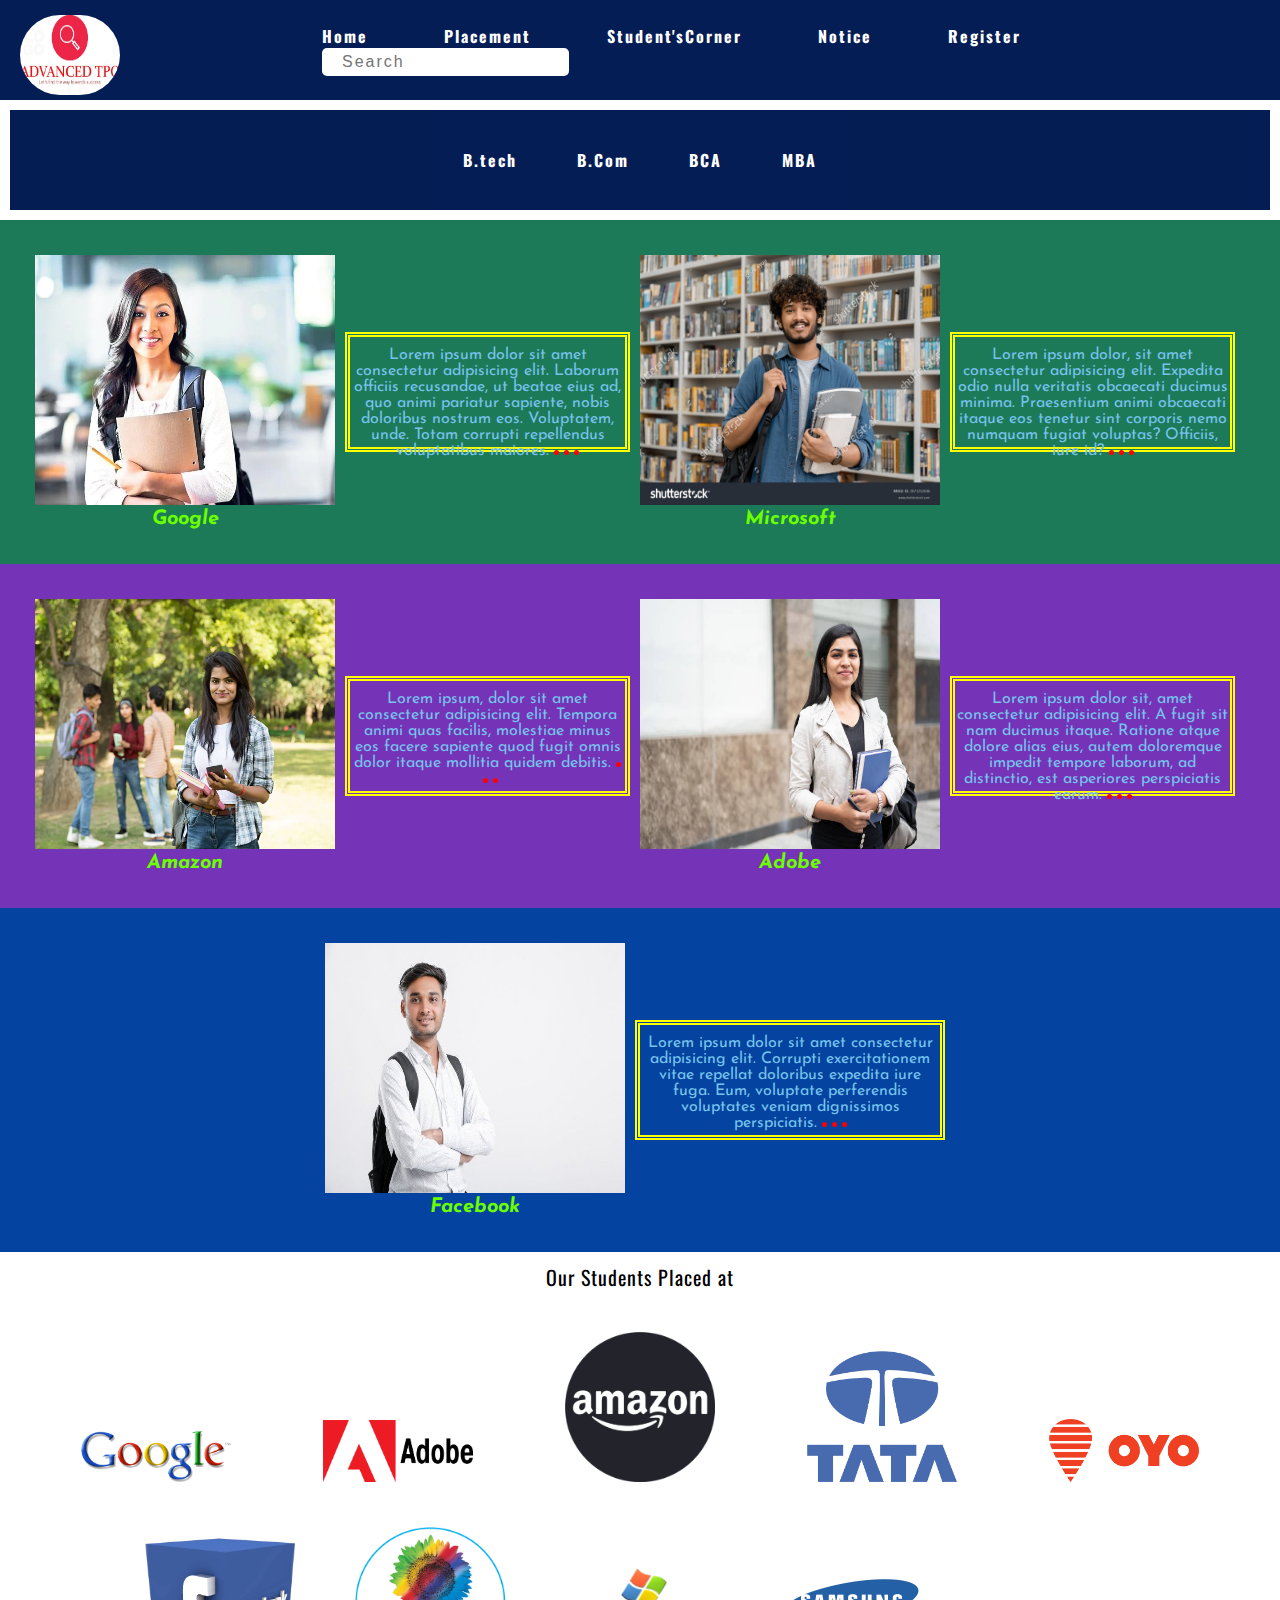
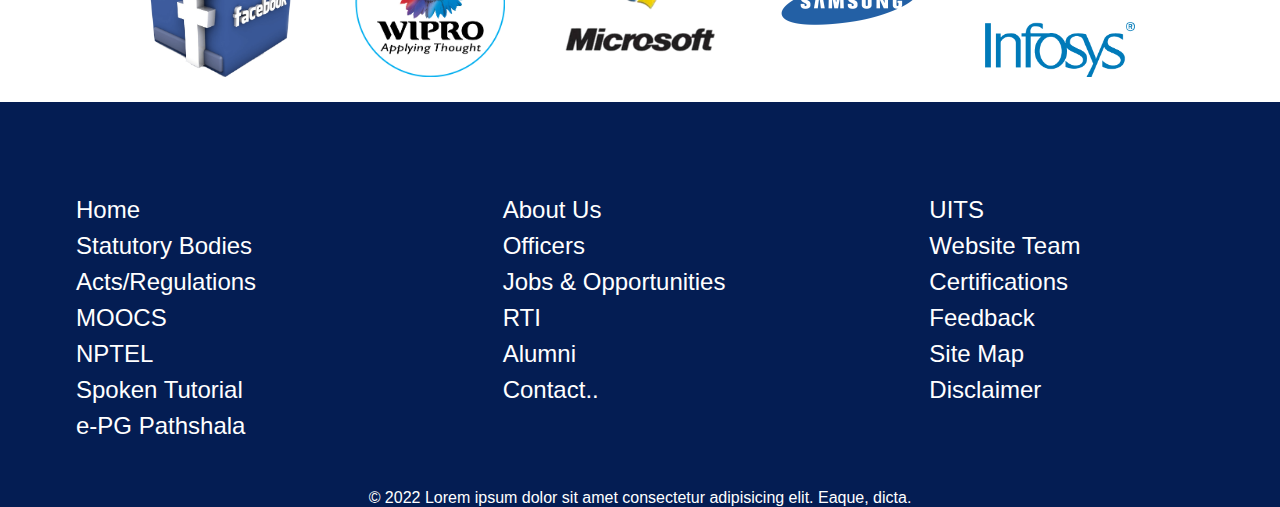
<file: courses.html>
<!DOCTYPE html>
<html lang="en">

<head>
    <meta charset="UTF-8">
    <meta http-equiv="X-UA-Compatible" content="IE=edge">
    <meta name="viewport" content="width=device-width, initial-scale=1.0">
    <title>AdvancedTPO</title>
    <link rel="icon" href="Images/updated logo.jpg">
    <link rel="stylesheet" href="stylesheet.css">
</head>

<body>
    <div class="nav_main_container">
        <img src="Images/updated logo.jpg" alt="Logo" height="80px" width="100px" style="border-radius: 50px; height: 80px;
        margin-right: 10px;
        margin-left: 20px; margin-top: 10px; cursor: pointer;">
        <div class="nav_container">
            <button id="dropbtn1">Home</button>
            <button id="dropbtn" onclick="courses.html">Placement</button>
            <span>Student'sCorner</span>
            <span>Notice</span>
            <span>Register</span>
            <span><input type="text" placeholder="Search"></span>
        </div>
    </div>

    <div class="coursename">
        <button id="btech" onclick="myfunction()">B.tech</button>
        <button id="bcom">B.Com</button>
        <button id="bca">BCA</button>
        <button id="mba">MBA</button>
    </div>

    <table style="width: 100%;" id="hidetable">
        <tr>
            <th>Courses</th>
            <th>Branches</th>
        </tr>
        <tr>
            <td>B.Tech</td>
            <td>
                Computer <br>
                IT <br>
                ECE <br>
                MECH
            </td>
        </tr>

    </table>
<!-- Students feedback -->
<div class="stud_slideshow_container">
    <div class="stud1">
        <div> <img src="Images/feedback1.webp" alt="" height="250px" width="300px">
            <h3>Google</h3>
        </div>
        <p>Lorem ipsum dolor sit amet consectetur adipisicing elit. Laborum officiis recusandae, ut beatae eius ad, quo animi pariatur sapiente, nobis doloribus nostrum eos. Voluptatem, unde. Totam corrupti repellendus voluptatibus maiores.<span
                class="dot"></span><span class="dot"></span><span class="dot"></span></p>

        <div><img src="Images/feedback2.jpg" alt="" height="250px" width="300px">
            <h3>Microsoft</h3>
        </div>
        <p>Lorem ipsum dolor, sit amet consectetur adipisicing elit. Expedita odio nulla veritatis obcaecati ducimus minima. Praesentium animi obcaecati itaque eos tenetur sint corporis nemo numquam fugiat voluptas? Officiis, iure id?<span
                class="dot"></span><span class="dot"></span><span class="dot"></span></p>
    </div>

    <div class="stud2">
        <div> <img src="Images/feedback3.webp" alt="" height="250px" width="300px">
            <h3>Amazon</h3>
        </div>
        <p>Lorem ipsum, dolor sit amet consectetur adipisicing elit. Tempora animi quas facilis, molestiae minus eos facere sapiente quod fugit omnis dolor itaque mollitia quidem debitis.<span
                class="dot"></span><span class="dot"></span><span class="dot"></span></p>
        <div><img src="Images/feedback4.jpg" alt="" height="250px" width="300px">
            <h3>Adobe</h3>
        </div>
        <p> Lorem ipsum dolor sit, amet consectetur adipisicing elit. A fugit sit nam ducimus itaque. Ratione atque dolore alias eius, autem doloremque impedit tempore laborum, ad distinctio, est asperiores perspiciatis earum.<span
                class="dot"></span><span class="dot"></span><span class="dot"></span></p>
    </div>
    <div class="stud3">
        <div> <img src="Images/feedback5.jpg" alt="" height="250px" width="300px">
            <h3>Facebook</h3>
        </div>
        <p>Lorem ipsum dolor sit amet consectetur adipisicing elit. Corrupti exercitationem vitae repellat doloribus expedita iure fuga. Eum, voluptate perferendis voluptates veniam dignissimos perspiciatis.<span
                class="dot"></span><span class="dot"></span><span class="dot"></span></p>
    </div>


    <div class="studentsplaced">
        Our Students Placed at
    </div>
    <div class="companylogo">
        <div class="companycontainer1">
            <span><img src="Images/Google.png" alt="Google" width="150px" height=auto></span>
            <span><img src="Images/adobe.png" alt="Google" width="150px" height=auto></span>
            <span><img src="Images/amazon.png" alt="Google" width="150px" height=auto></span>
            <span><img src="Images/tata.png" alt="Google" width="150px" height=auto></span>
            <span><img src="Images/oyo.png" alt="Google" width="150px" height=auto></span>
        </div>
        <div class="companycontainer2">
            <span><img src="Images/facebook.png" alt="" width="150px" height=auto></span>
            <span><img src="Images/wipro.png" alt="" width="150px" height=auto></span>
            <span><img src="Images/Microsoft.png" alt="" width="150px" height=auto></span>
            <span><img src="Images/samsung.png" alt="" width="150px" height=auto></span>
            <span><img src="Images/infosys.png" alt="" width="150px" height=auto></span>
        </div>
    </div>
    <footer>
        <div class="footerstyle">
            <ul>
                <li>Home</li>
                <li>Statutory Bodies</li>
                <li> Acts/Regulations</li>
                <li> MOOCS</li>
                <li> NPTEL</li>
                <li> Spoken Tutorial</li>
                <li> e-PG Pathshala</li>
            </ul>
            <ul>
                <li>About Us</li>
                <li> Officers</li>
                <li> Jobs & Opportunities</li>
                <li> RTI</li>
                <li> Alumni</li>
                <li> Contact..</li>
            </ul>
            <ul>
                <li>UITS</li>
                <li> Website Team</li>
                <li> Certifications</li>
                <li> Feedback</li>
                <li> Site Map</li>
                <li> Disclaimer</li>
            </ul>
        </div>
        <div class="copyright">© 2022 Lorem ipsum dolor sit amet consectetur adipisicing elit. Eaque, dicta.</div>
    </footer>



    <script src="script.js">

    </script>
</body>

</html>
</file>
<file: stylesheet.css>
@import url('https://fonts.googleapis.com/css2?family=Oswald:wght@700&display=swap');
@import url('https://fonts.googleapis.com/css2?family=Open+Sans:ital,wght@1,300&display=swap');
@import url('https://fonts.googleapis.com/css2?family=Josefin+Sans:ital,wght@1,300&display=swap');
@import url('https://fonts.googleapis.com/css2?family=Josefin+Sans:ital,wght@1,600&display=swap');
@import url('https://fonts.googleapis.com/css2?family=Raleway:wght@300&display=swap');

* {
    margin: 0;
    padding: 0;
}

.nav_main_container {
    display: flex;
    background-color: #041d54;
    height: 100px;
    align-items: center;
}

button {
    color: white;
    font-size: 16px;
    font-weight: 700;
    font-family: 'Oswald', sans-serif;
    letter-spacing: 2px;
    text-align: center;
    cursor: pointer;
    background-color: #041d54;
    border-style: none;
}

button:hover {
    color: yellow;
}

a {
    color: white;
    font-size: 16px;
    text-decoration: none;
    font-weight: 700;
    font-family: 'Oswald', sans-serif;
    letter-spacing: 2px;
    text-align: center;
    cursor: pointer;
    background-color: #041d54;
    border-style: none;
}

span {
    color: white;
    font-size: 16px;
    font-weight: 700;
    font-family: 'Oswald', sans-serif;
    letter-spacing: 2px;
    text-align: center;
    cursor: pointer;
}

span:hover {
    color: yellow;
}

.nav_container {
    word-spacing: 4.5em;
    padding-left: 15vw;
}

#dropdown {
    border: none;
    background-color: #041d54;
    color: white;
    font-size: 16px;
    font-weight: 700;
    font-family: 'Oswald', sans-serif;
    letter-spacing: 2px;
    text-align: center;
    cursor: pointer;

}

input {
    padding: 5px 20px 5px 20px;
    box-sizing: border-box;
    color: #525252;
    font-size: 16px;
    font-weight: 100;
    letter-spacing: 2px;
    border: none;
    border-radius: 5px;
    cursor: pointer;
}

/* Fading animation */
.fade {
    animation-name: fade;
    animation-duration: 1.5s;
}

.mySlides {
    display: none;
}

.slideshow-container {
    min-width: 1000px;
    position: relative;
    margin: auto;
}

.fade {
    animation-name: fade;
    animation-duration: 1.5s;
}

.student_slideshow_container {
    text-align: center;
    margin-top: 20px;
    display: flex;
    flex-direction: row;
    overflow: hidden;
    border-top: none;
    border-left: none;
    border-right: none;
}

.bottomhr {
    /* height: 10px;
    margin-top: 10px;
    border-top: 2px solid skyblue; */
    background-color: skyblue;
    border: none;
    margin-bottom: 0;
}

.notice {
    border: none;
}

.movingtext {
    font-size: 16px;
    color: red;
    background-color: skyblue;
    font-weight: 500;
    /* font-family: 'Oswald', sans-serif; */
    font-family: "Poppins", sans-serif;
}

.student_slideshow {
    height: auto;
    padding-right: 10px;
}

.student_review1 {
    display: flex;
    width: auto;
    align-items: center;
    animation: student_container;
    animation-duration: 15s;
    animation-delay: 2s;
    animation-iteration-count: infinite;
    animation-timing-function: linear;
    animation-fill-mode: both;
}

.student_review2 {
    display: flex;
    width: auto;
    align-items: center;
    animation: student_container;
    animation-duration: 15s;
    animation-delay: 2s;
    animation-iteration-count: infinite;
    animation-timing-function: linear;
    animation-fill-mode: both;
}

.student_review3 {
    display: flex;
    width: auto;
    align-items: center;
    animation: student_container;
    animation-duration: 15s;
    animation-delay: 2s;
    animation-iteration-count: infinite;
    animation-timing-function: linear;
    animation-fill-mode: both;
}

h3 {
    font-size: 20px;
    color: #6bff00;
    font-style: italic;
    font-family: 'Josefin Sans', sans-serif;
}

p {
    width: 300px;
    height: 100px;
    font-size: 16px;
    border: 5px solid yellow;
    border-style: double;
    margin: 0px 10px 0px 10px;
    padding-top: 10px;
    font-weight: 400;
    color: #77C3EC;
    font-family: 'Josefin Sans', sans-serif;
}

.dot {
    height: 5px;
    width: 5px;
    margin-left: 5px;
    background-color: red;
    border-radius: 50%;
    display: inline-block;
}

footer {
    background-color: #041d53;
    min-height: 400px;
    margin-top: 0;
}

.footerstyle {
    display: flex;
    text-align: center !important;
    justify-content: center;
    line-height: 1.5;

}

li {
    color: white;
    font-size: 1.5em;
    list-style: none;
    font-family: "Poppins", sans-serif;
    font-weight: 100;
    cursor: pointer;
    width: fit-content;
}

li:hover {
    color: yellow;
}

ul {
    width: 100%;
    padding-right: var(--bs-gutter-x, .75rem);
    padding-left: var(--bs-gutter-x, .75rem);
    margin-right: auto;
    margin-left: 5vw;
    margin-top: 10vh;
}

.copyright {
    width: 100%;
    color: white;
    font-size: 16px;
    text-align: center;
    margin-top: 5vh;
    font-family: "Poppins", sans-serif;
}

/* From here 2nd html page is starting */
.coursename {
    width: auto;
    display: flex;
    background-color: #041d53;
    margin: 10px;
    justify-content: center;
    height: 100px;
}

#hidetable {
    display: none;
}

#courses {
    display: flex;
    justify-content: center;
    margin: 10px;
    width: auto;
}

#btech {
    padding: 30px;
}

#bcom {
    padding: 30px;
}

#bca {
    padding: 30px;
}

#mba {
    padding: 30px;
}

table,
th,
td {
    border: 1px solid black;
}

th {
    font-size: 1.6em;
    font-family: 'Oswald', sans-serif;


}

td {
    padding-left: 22%;
    font-size: 20px;
    font-family: 'Raleway', sans-serif;
}

.studentsplaced {
    text-align: center;
    font-family: 'Oswald', sans-serif;
    font-size: 20px;
    margin-top: 10px;
    letter-spacing: 1px;
}

.companycontainer1 {
    text-align: center;
    margin: 40px;
    word-spacing: 5.5em;
}

.companycontainer2 {
    text-align: center;
    margin: 20px;
    word-spacing: 3.5em;
}

/* students feedback */
.student1 {
    display: flex;
    flex-direction: column-reverse;

}

.para1 {
    text-align: center;
}

h4 {
    width: fit-content;
    padding-left: 6%;
    font-size: 2.5em;
}

.stud1 {
    display: flex;
    text-align: center;
    align-items: center;
    justify-content: center;
    justify-content: space-between;
    padding: 35px;
    background-color: #1d7a59;
}

.stud1:hover {
    animation-name: studentshovering;
    animation-iteration-count: 1;
    animation-duration: 4s;
    animation-delay: 0.5ms;
}

.stud2 {
    display: flex;
    align-items: center;
    text-align: center;
    justify-content: space-between;
    justify-content: center;
    padding: 35px;
    background-color: #7533b7;
}
.stud2:hover {
    animation-name: studentshovering;
    animation-iteration-count: 1;
    animation-duration: 4s;
    animation-delay: 0.5ms;
}
.stud3 {
    display: flex;
    align-items: center;
    text-align: center;
    justify-content: center;
    padding: 35px;
    background-color: #04439f;
}
.stud3:hover {
    animation-name: studentshovering;
    animation-iteration-count: 1;
    animation-duration: 4s;
    animation-delay: 0.5ms;
}

/* All animations */
@keyframes student_container {
    from {
        transform: translateX(40px);
    }

    to {
        transform: translateX(-1700px);
    }
}

@keyframes fade {
    from {
        opacity: .4
    }

    to {
        opacity: 1
    }
}

@keyframes studentshovering {
    from {
        transform: scale(0.5);
    }

    to {
        transform: scale(1);
    }
}

/* On smaller screens, decrease text size */
@media only screen and (max-width: 800px) {
    .text {
        font-size: 11px
    }
}
</file>
